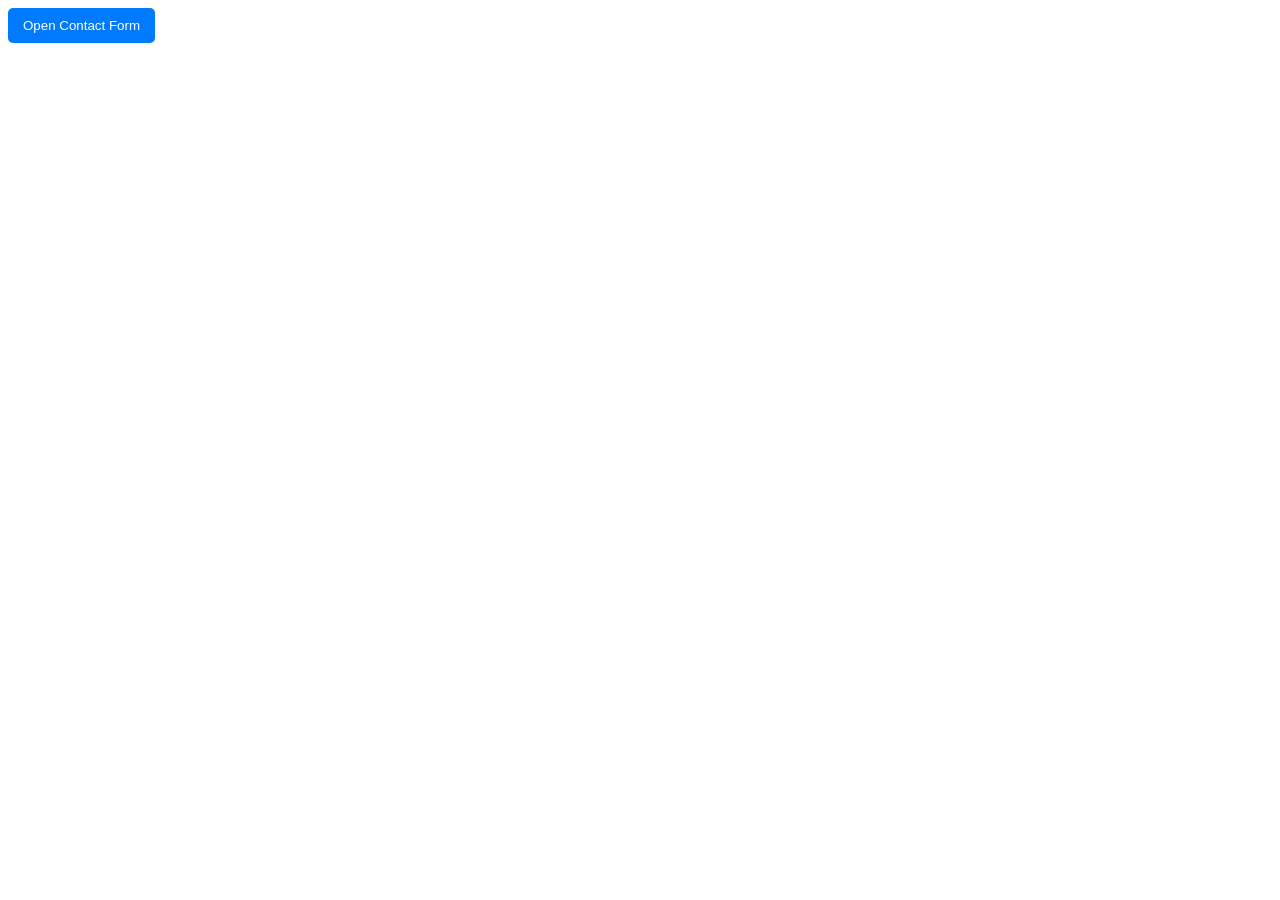
<file: Modal Popup with Form/index.html>
﻿<!DOCTYPE html>
<html lang="en">
<head>
<meta charset="UTF-8">
<title>Modal Contact Form</title>
<link rel="stylesheet" href="frm.css">
</head>
<body>
<!-- Button to Open Modal -->
<button id="openModalBtn">Open Contact Form</button>
<!-- Modal -->
<div id="contactModal" class="modal">
<div class="modal-content">
<span id="closeModalBtn" class="close">&times;</span>
<h2>Contact Us</h2>
<form id="contactForm">
<label for="name">Name:</label>
<input type="text" id="name" required>
<label for="email">Email:</label>
<input type="email" id="email" required>
<label for="message">Message:</label>
<textarea id="message" rows="4" required></textarea>
<!-- ✅ Submit Button -->
<button type="submit">Submit</button>
</form>
</div>
</div>
<script>
// Get elements
const modal = document.getElementById("contactModal");
const openBtn = document.getElementById("openModalBtn");
const closeBtn = document.getElementById("closeModalBtn");
// Open modal on button click
openBtn.addEventListener("click", () => {
modal.style.display = "block";
});
// Close modal when "x" clicked
closeBtn.addEventListener("click", () => {
modal.style.display = "none";
});
// Close modal when clicking outside content
window.addEventListener("click", (event) => {
if (event.target === modal) {
modal.style.display = "none";
}
});
// Handle form submit
document.getElementById("contactForm").addEventListener("submit", (e) => {
e.preventDefault(); // prevent default reload
alert("Form submitted successfully!");
modal.style.display = "none"; // close modal after submission
});
</script>
</body>
</html>
</file>
<file: Modal Popup with Form/frm.css>
﻿.modal {
display: none; /* hidden by default */
position: fixed;
width: 100%;
height: 100%;
background: rgba(0, 0, 0, 0.6);
z-index: 1000;
}
/* Modal Content Box */
.modal-content {
background: #fff;
margin: 10% auto;
padding: 20px;
width: 400px;
border-radius: 8px;
position: relative;
}
/* Close Button */
.close {
position: absolute;
top: 10px;
right: 15px;
font-size: 20px;
cursor: pointer;
}
/* Label Styling */
label {
display: block;
margin-top: 10px;
margin-bottom: 5px;
font-weight: bold;
}
/* Inputs & Button */
input, textarea {
width: 100%;
padding: 8px;
margin-bottom: 12px;
border: 1px solid #ccc;
border-radius: 4px;
}
button {
background: #007bff;
color: #fff;
border: none;
padding: 10px 15px;
border-radius: 5px;
cursor: pointer;
}
button:hover {
background: #0056b3;
}
</file>
